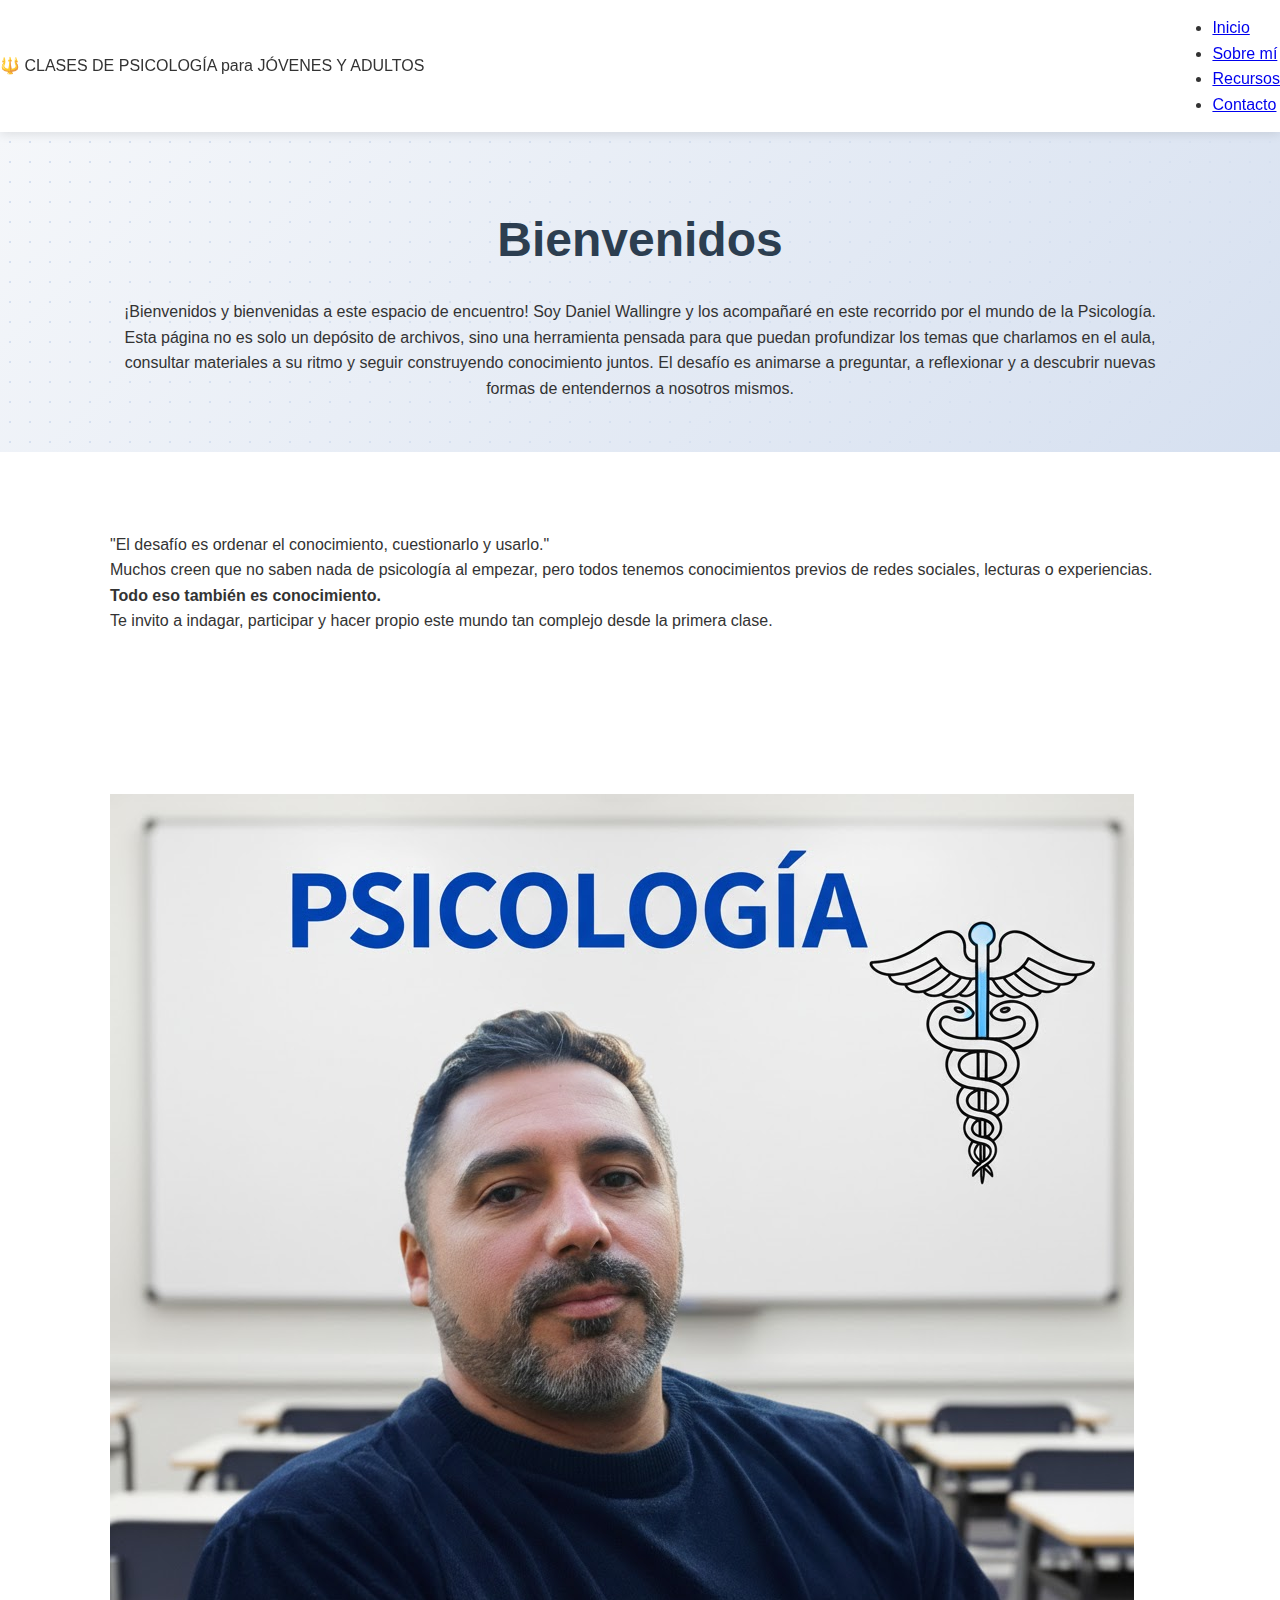
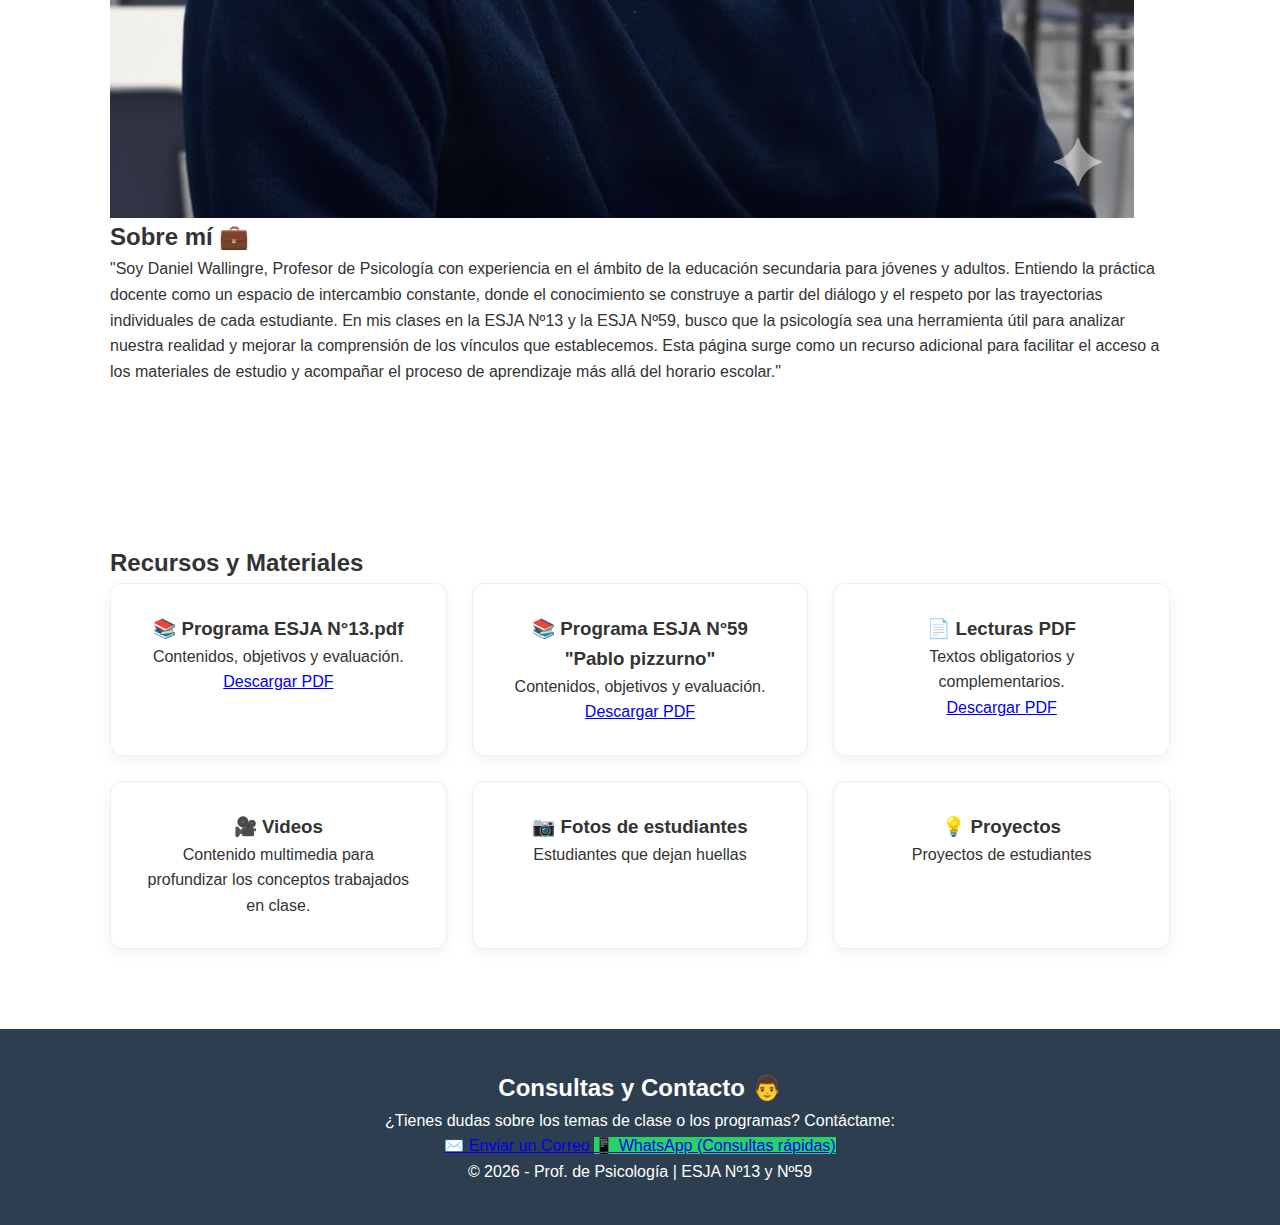
<file: index.html>
﻿<!DOCTYPE html>
<html lang="es">
<head>
    <meta charset="UTF-8">
    <meta name="viewport" content="width=device-width, initial-scale=1.0">
  <title>Prof. de Psicología | Recursos ESJA</title>
    <link rel="stylesheet" href="style.css">
</head>
<body>

    <header>
        <nav>
            <div class="logo">🔱 CLASES DE PSICOLOGÍA para JÓVENES Y ADULTOS</div>
            <ul> 
                <li><a href="#inicio">Inicio</a></li>
                <li><a href="#sobre-mi">Sobre mí</a></li>
                <li><a href="#recursos">Recursos</a></li>
                <li><a href="#contacto">Contacto</a></li>
            </ul>
        </nav>
    </header>

    <section id="inicio" class="hero">
        <div class="container">
            <h1>Bienvenidos</h1>
            <p class="intro-text">
                ¡Bienvenidos y bienvenidas a este espacio de encuentro! Soy Daniel Wallingre y los acompañaré en este recorrido por el mundo de la Psicología. Esta página no es solo un depósito de archivos, sino una herramienta pensada para que puedan profundizar los temas que charlamos en el aula, consultar materiales a su ritmo y seguir construyendo conocimiento juntos. El desafío es animarse a preguntar, a reflexionar y a descubrir nuevas formas de entendernos a nosotros mismos.
            </p>
        </div>
    </section>

    <section class="filosofia">
        <div class="container">
            <blockquote>
                "El desafío es ordenar el conocimiento, cuestionarlo y usarlo."
            </blockquote>
            <p>Muchos creen que no saben nada de psicología al empezar, pero todos tenemos conocimientos previos de redes sociales, lecturas o experiencias. <strong>Todo eso también es conocimiento.</strong></p>
            <p>Te invito a indagar, participar y hacer propio este mundo tan complejo desde la primera clase.</p>
        </div>
    </section>

   <section id="sobre-mi" class="sobre-mi">
    <div class="container">
        <div class="bio-content">
            <img src="mi foto.jpg" alt="Profesor de Psicología" class="bio-img">
            
            <div class="bio-text">
                <h2>Sobre mí ‍💼</h2>
                <p>"Soy Daniel Wallingre, Profesor de Psicología con experiencia en el ámbito de la educación secundaria para jóvenes y adultos. Entiendo la práctica docente como un espacio de intercambio constante, donde el conocimiento se construye a partir del diálogo y el respeto por las trayectorias individuales de cada estudiante.

En mis clases en la ESJA Nº13 y la ESJA Nº59, busco que la psicología sea una herramienta útil para analizar nuestra realidad y mejorar la comprensión de los vínculos que establecemos. Esta página surge como un recurso adicional para facilitar el acceso a los materiales de estudio y acompañar el proceso de aprendizaje más allá del horario escolar."</p>
            </div>
        </div>
    </div>
</section>

    <section id="recursos" class="recursos">
        <div class="container">
            <h2>Recursos y Materiales</h2>
            <div class="grid-recursos">
                <div class="card">
                    <h3>📚 Programa ESJA N°13.pdf</h3>
					<p>Contenidos, objetivos y evaluación.</p>
					<a href="programas/programa esja13.pdf"
					class=btn-small">Descargar PDF </a>
					</div>
					<div class="card">
					  <h3>📚 Programa ESJA N°59 "Pablo pizzurno"</h3>
					<p>Contenidos, objetivos y evaluación.</p>
					<a href="programa/programa esja59.pdf"
					class=btn-small">Descargar PDF </a>
					</div>
					
                <div class="card">
                    <h3>📄 Lecturas PDF</h3>
                    <p>Textos obligatorios y complementarios.</p>
					<a href="material/material psicología 2026.pdf"
					class=btn-small">Descargar PDF </a>
					
                </div>
                <div class="card">
                    <h3>🎥 Videos</h3>
                    <p>Contenido multimedia para profundizar los conceptos trabajados en clase.</p>
                </div>
				      <div class="card">
                    <h3>📷 Fotos de estudiantes</h3>
                    <p>Estudiantes que dejan huellas</p>
                </div>
                <div class="card">
                    <h3>💡 Proyectos</h3>
                    <p>Proyectos de estudiantes</p>
                </div>
            </div>
        </div>
    </section>

  <footer id="contacto">
    <div class="container">
        <h2>Consultas y Contacto 👨‍</h2>
        <p>¿Tienes dudas sobre los temas de clase o los programas? Contáctame:</p>
        
        <div class="contact-links">
            <a href="mailto:tu-correo@ejemplo.com" class="btn">
                ✉️ Enviar un Correo
            </a>

            <a href="https://wa.me/549XXXXXXXXXX" class="btn" style="background-color: #25D366;">
                📱 WhatsApp (Consultas rápidas)
            </a>
        </div>
        
        <p class="footer-copy">&copy; 2026 - Prof. de Psicología | ESJA Nº13 y Nº59</p>
    </div>
</footer>

</body>
</html>
</file>
<file: style.css>
/* =========================================
   1. RESET Y VARIABLES
   ========================================= */
:root {
    --primary: #2c3e50;    /* Azul oscuro profesional */
    --accent: #3498db;     /* Azul claro para resaltar */
    --success: #25d366;    /* Verde WhatsApp */
    --danger: #db4437;     /* Rojo Gmail */
    --bg-light: #f8f9fa;   /* Fondo gris muy claro */
    --text-dark: #333;
    --transition: all 0.3s ease;
}

* {
    margin: 0;
    padding: 0;
    box-sizing: border-box; /* Fundamental para evitar desbordes */
}

html {
    scroll-behavior: smooth;
}

body {
    font-family: 'Inter', sans-serif;
    line-height: 1.6;
    color: var(--text-dark);
    background-color: #fff;
    overflow-x: hidden; /* Corta cualquier cosa que intente salirse de la pantalla */
}

.container {
    max-width: 1100px;
    margin: 0 auto;
    padding: 0 20px;
}

/* =========================================
   2. NAVEGACIÓN
   ========================================= */
header {
    background: #fff;
    padding: 15px 0;
    box-shadow: 0 2px 10px rgba(0,0,0,0.1);
    position: sticky;
    top: 0;
    z-index: 1000;
}

nav {
    display: flex;
    justify-content: space-between;
    align-items: center;
}

.logo {
    display: flex;
    align-items: center;
    gap: 10px;
}

.psi-symbol {
    font-size: 2rem;
    color: var(--accent);
    font-weight: 800;
}

.logo-text strong {
    display: block;
    font-size: 1.1rem;
    color: var(--primary);
}

.nav-links {
    display: flex;
    list-style: none;
    gap: 20px;
}

.nav-links a {
    text-decoration: none;
    color: var(--primary);
    font-weight: 500;
    transition: var(--transition);
}

.nav-links a:hover {
    color: var(--accent);
}

/* =========================================
   3. HERO (INICIO)
   ========================================= */
.hero {
    padding: 50px 0;
    /* Combinamos el degradado con un patrón de puntos sutil */
    background:
        radial-gradient(circle, #d6e0f0 1px, transparent 1px) 0 0 / 20px 20px, /* Puntos */
        linear-gradient(135deg, #f5f7fa 0%, #d6e0f0 100%); /* Degradado */
    background-color: #f5f7fa; /* Color de fallback si el degradado no se carga */
    text-align: center;
}

.hero-badge {
    background: var(--accent);
    color: #fff;
    padding: 5px 15px;
    border-radius: 20px;
    font-size: 0.8rem;
    text-transform: uppercase;
}

.hero h1 {
    font-size: 3rem;
    margin: 20px 0;
    color: var(--primary);
}

.text-accent { color: var(--accent); }

.hero-subtitle {
    font-size: 1.2rem;
    max-width: 280px;
    margin: 0 auto 30px;
}

.btn-primary {
    display: inline-block;
    background: var(--primary);
    color: #fff;
    padding: 12px 30px;
    border-radius: 8px;
    text-decoration: none;
    font-weight: bold;
    transition: var(--transition);
}

.btn-primary:hover {
    background: var(--accent);
    transform: translateY(-2px);
}

/* =========================================
   4. SECCIONES Y GRIDS
   ========================================= */
section { padding: 80px 0; }

.section-title {
    text-align: center;
    font-size: 2rem;
    margin-bottom: 50px;
    position: relative;
}

.section-title::after {
    content: '';
    display: block;
    width: 50px;
    height: 4px;
    background: var(--accent);
    margin: 10px auto;
}

.grid-recursos {
    display: grid;
    grid-template-columns: repeat(auto-fit, minmax(280px, 1fr));
    gap: 25px;
}

/* TARJETAS (CARDS) */
.card {
    background: #fff;
    padding: 30px;
    border-radius: 12px;
    text-align: center;
    box-shadow: 0 5px 15px rgba(0,0,0,0.05);
    transition: var(--transition);
    border: 1px solid #eee;
}

.card:hover { transform: translateY(-10px); }

.card i {
    font-size: 2.5rem;
    color: var(--accent);
    margin-bottom: 15px;
}

.btn-outline {
    display: inline-block;
    margin-top: 15px;
    padding: 8px 20px;
    border: 2px solid var(--accent);
    color: var(--accent);
    border-radius: 5px;
    text-decoration: none;
    font-weight: 600;
}

/* FOTOS DE COMUNIDAD (TIPO MOSAICO) */
.card-foto {
    background: #fff;
    border-radius: 12px;
    overflow: hidden;
    box-shadow: 0 10px 20px rgba(0,0,0,0.1);
}

.card-foto img {
    width: 100%;
    height: 250px;
    object-fit: cover; /* Recorta la imagen para que llene el espacio sin deformarse */
}

.foto-info {
    padding: 15px;
    text-align: center;
    font-weight: 600;
    background: #fff;
}

/* =========================================
   5. BOTONES FLOTANTES
   ========================================= */
.contact-group {
    position: fixed;
    bottom: 30px;
    right: 30px;
    display: flex;
    flex-direction: column;
    gap: 15px;
    z-index: 2000;
}

.btn-float {
    width: 60px;
    height: 60px;
    border-radius: 50%;
    display: flex;
    align-items: center;
    justify-content: center;
    color: white;
    font-size: 28px;
    text-decoration: none;
    box-shadow: 0 5px 20px rgba(0,0,0,0.3);
    transition: var(--transition);
}

.gmail { background-color: var(--danger); }
.whatsapp { background-color: var(--success); }

.btn-float:hover {
    transform: scale(1.1) rotate(5deg);
}

/* =========================================
   6. FOOTER Y RESPONSIVE
   ========================================= */
footer {
    background: var(--primary);
    color: #fff;
    padding: 40px 0;
    text-align: center;
}

@media (max-width: 280px) {
    .nav-links { display: none; } /* Oculta menú en móvil para simplificar */
    .hero h1 { font-size: 2rem; }
    .grid-recursos { grid-template-columns: 1fr; }
}
/* AJUSTE SECCIÓN PROPUESTA */
.bio-flex {
    display: flex;
    align-items: center;
    gap: 50px;
    flex-wrap: wrap; /* Para que en el celular se ponga uno abajo del otro */
}

.bio-img-wrapper {
    flex: 1;
    min-width: 250px;
    max-width: 350px; /* Tamaño máximo de la foto */
}

.bio-img-wrapper img {
    width: 100%;
    border-radius: 20px;
    box-shadow: 0 10px 25px rgba(0,0,0,0.1);
    border: 5px solid white;
}

.bio-text {
    flex: 2;
    min-width: 300px;
}
/* ANIMACIÓN PREGUNTAS FRECUENTES */
details {
    background: #fff;
    margin-bottom: 15px;
    padding: 15px;
    border-radius: 10px;
    border: 1px solid #eee;
    cursor: pointer;
    transition: var(--transition);
}

details[open] {
    border-color: var(--accent);
}

summary {
    display: flex;
    justify-content: space-between;
    align-items: center;
    font-weight: 600;
    list-style: none; /* Quita la flechita por defecto del navegador */
}

summary::-webkit-details-marker {
    display: none; /* Quita la flechita en Safari/Chrome */
}

summary i {
    transition: transform 0.3s ease;
    color: var(--accent);
}

details[open] summary i {
    transform: rotate(180deg); /* La flecha gira al abrir */
}

.faq-content {
    padding-top: 15px;
    color: #666;
    border-top: 1px solid #eee;
    margin-top: 10px;
}
/* Esto asegura que las fotos no deformen la página */
.card-foto {
    background: #eee; /* Un color gris de fondo mientras carga */
    min-height: 250px;
    display: flex;
    flex-direction: column;
}

.card-foto img {
    width: 100%;
    height: 250px;
    object-fit: cover; /* Recorta la imagen para que encaje perfecto */
    display: block;
}
/* Tamaño controlado para tu foto de perfil */
.bio-img-wrapper img {
    max-width: 300px; /* Tamaño ideal para una foto de perfil */
    height: auto;
    border-radius: 15px;
}

/* Animación de las flechas en Dudas */
summary {
    list-style: none; /* Quita el triángulo feo por defecto */
    display: flex;
    justify-content: space-between;
}

details[open] summary i {
    transform: rotate(180deg); /* La flecha gira al abrir */
    transition: 0.3s;
}
/* Esto obliga a que el contenedor tenga tamaño aunque no haya foto */
.card-foto {
    background: #f0f0f0;
    border-radius: 12px;
    overflow: hidden;
    min-height: 300px; /* Evita que la tarjeta se colapse */
    border: 1px solid #ddd;
}

.card-foto img {
    width: 100%;
    height: 220px;
    object-fit: cover; /* Recorta la foto para que no se estire */
    display: block;
}

/* Arreglo para tu foto de perfil que quedó grande */
.bio-img-wrapper img {
    width: 250px; /* Tamaño mucho más equilibrado */
    height: 250px;
    border-radius: 50%; /* Opcional: la hace circular */
    object-fit: cover;
    margin: 0 auto;
}
/* 1. Ajuste de tu foto de perfil (Sección Sobre Mi) */
.bio-img-wrapper img {
    width: 280px; /* Tamaño fijo para que no sea gigante */
    height: 280px;
    object-fit: cover;
    border-radius: 20px;
    box-shadow: 0 10px 20px rgba(0,0,0,0.1);
}

/* 2. Ajuste de la Galería de Estudiantes */
.card-foto {
    background: #fff;
    border-radius: 12px;
    overflow: hidden;
    box-shadow: 0 4px 15px rgba(0,0,0,0.1);
    display: flex;
    flex-direction: column;
}

.card-foto img {
    width: 100%;
    height: 250px; /* Altura uniforme para todas las fotos */
    object-fit: cover; /* Evita que las fotos de los alumnos se estiren */
    display: block;
}

/* 3. Reparar flechas de FAQ */
details summary {
    display: flex;
    justify-content: space-between;
    align-items: center;
    cursor: pointer;
    list-style: none;
}

details[open] summary i {
    transform: rotate(180deg);
    transition: 0.3s;
}
/* Esto controla que ninguna imagen desborde su contenedor */
img {
    max-width: 100%;
    height: auto;
    display: block;
}

/* Control para la galería de estudiantes */
.card-foto img {
    width: 100%;
    height: 200px; /* Altura uniforme para todas las fotos de grupo */
    object-fit: cover;
    border-bottom: 2px solid #eee;
}
/* Forzar visibilidad de imágenes */
.card-foto {
    display: block !important;
    min-height: 250px;
    background-color: #f0f0f0; /* Si la foto no carga, verás un recuadro gris */
    border: 1px solid #ccc;
}

.card-foto img {
    display: block !important;
    width: 100% !important;
    height: 250px !important;
    object-fit: cover !important;
}
.card h5 {
    margin-top: 15px;
    font-size: 0.9rem;
    color: var(--primary);
}

.card .btn-outline {
    padding: 5px 15px;
    font-size: 0.8rem;
}
/* Ajustes para dispositivos móviles (Celulares) */
@media (max-width: 480px) {
    header {
        padding: 10px 0;
    }

    nav {
        flex-direction: column; /* Apila el logo sobre el menú */
        gap: 10px;
    }

    .logo {
        flex-direction: row; /* Mantiene el símbolo al lado del texto */
        justify-content: center;
        text-align: center;
    }

    .psi-symbol {
        font-size: 1.5rem; /* Símbolo un poco más pequeño en móvil */
    }

    .logo-text strong {
        font-size: 0.9rem; /* Texto principal más chico */
    }

    .logo-text span {
        font-size: 0.7rem; /* Nombre del prof más chico */
    }

    .nav-links {
        gap: 10px;
        flex-wrap: wrap; /* Si no caben, los botones del menú bajan a otra línea */
        justify-content: center;
    }

    .nav-links a {
        font-size: 0.8rem;
    }
}
</file>
